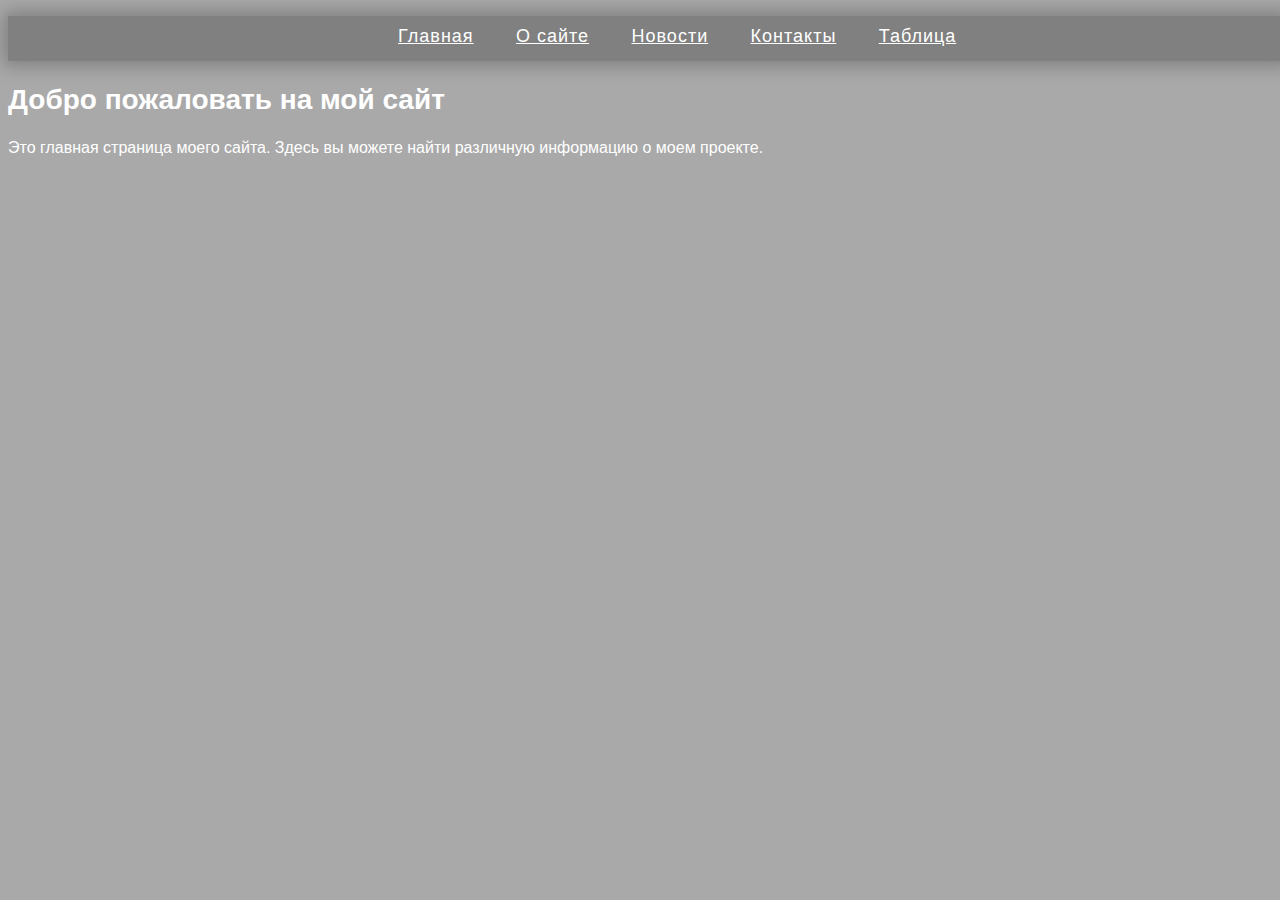
<file: Js/HW1/index.html>
<!DOCTYPE html>
<html lang="en">
<head>
    <meta charset="UTF-8">
    <meta name="viewport" content="width=device-width, initial-scale=1.0">
    <title>Главная</title>
    <link rel="stylesheet" href="Css/styles.css">
</head>
<body>
<div class="nav">
    <ul>
        <li><a href="index.html">Главная</a></li>
        <li><a href="about.html">О сайте</a></li>
        <li><a href="news.html">Новости</a></li>
        <li><a href="contact.html">Контакты</a></li>
        <li><a href="table.html">Таблица</a></li>
    </ul>
</div>

<main>
    <section>
        <h2>Добро пожаловать на мой сайт</h2>
        <p>Это главная страница моего сайта. Здесь вы можете найти различную информацию о моем проекте.</p>
    </section>
</main>
</body>
</html>
</file>
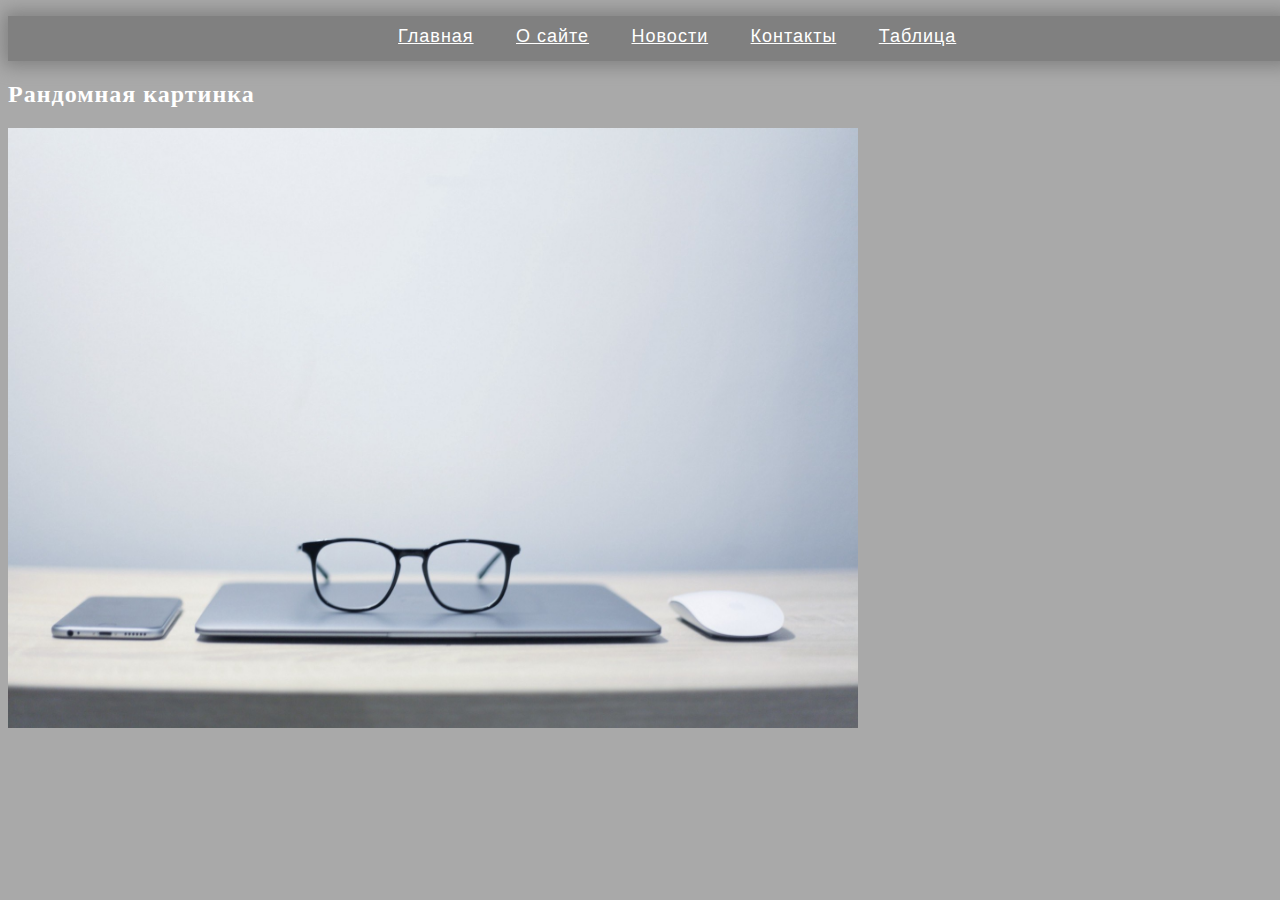
<file: Js/HW1/about.html>
<!doctype html>
<html lang="en">
<head>
    <meta charset="UTF-8">
    <meta name="viewport"
          content="width=device-width, user-scalable=no, initial-scale=1.0, maximum-scale=1.0, minimum-scale=1.0">
    <meta http-equiv="X-UA-Compatible" content="ie=edge">
    <title>О сайте</title>
    <link rel="stylesheet" href="Css/about.css">
</head>
<body>
<div class="nav">
    <ul>
        <li><a href="index.html">Главная</a></li>
        <li><a href="about.html">О сайте</a></li>
        <li><a href="news.html">Новости</a></li>
        <li><a href="contact.html">Контакты</a></li>
        <li><a href="table.html">Таблица</a></li>
    </ul>
</div>
<h2>Рандомная картинка</h2>
    <main>

        <img src="images/minimalizm.png" width="850" height="600">
    </main>

</body>
</html>
</file>
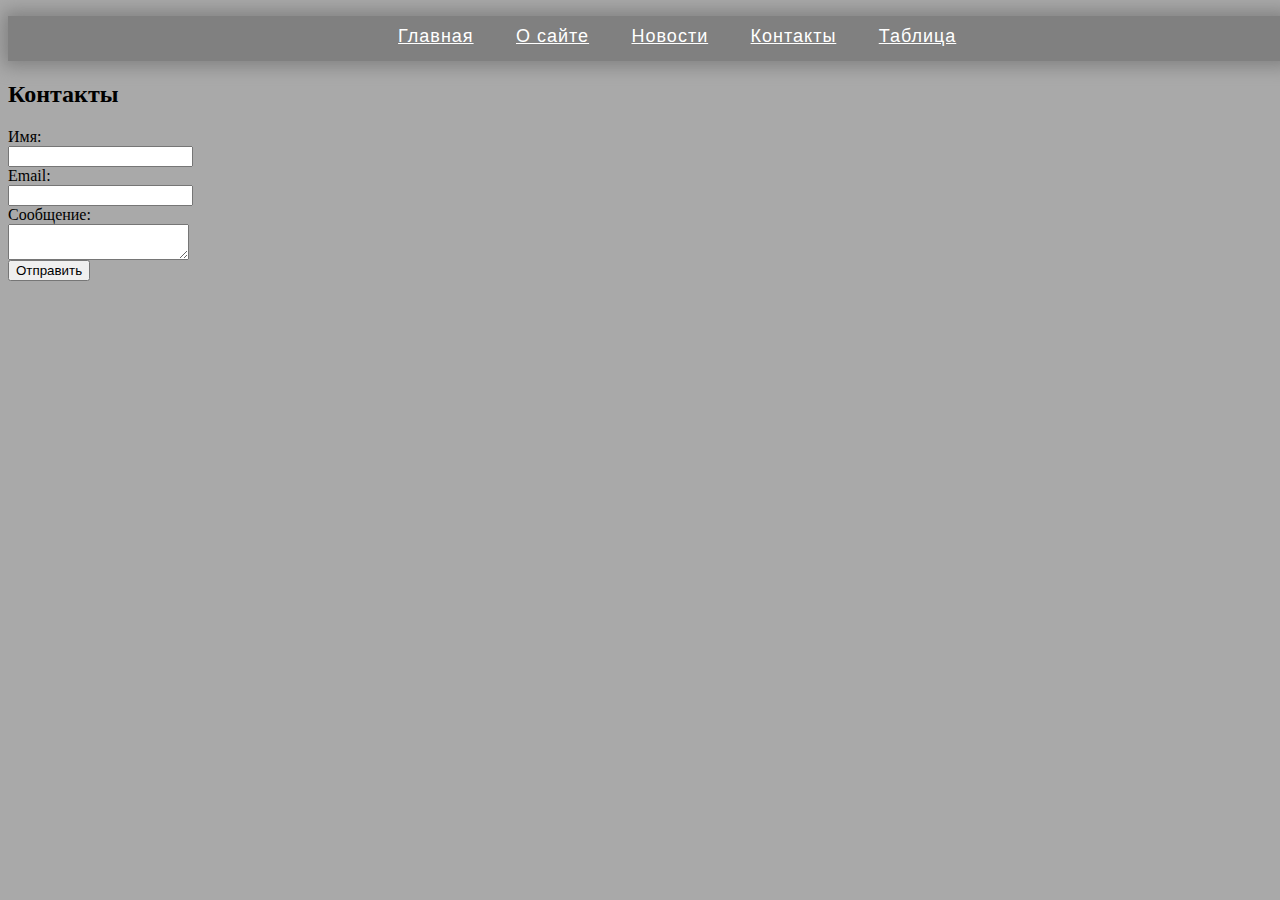
<file: Js/HW1/contact.html>
<!DOCTYPE html>
<html lang="en">
<head>
    <meta charset="UTF-8">
    <meta name="viewport" content="width=device-width, initial-scale=1.0">
    <title>Контакты</title>
    <link rel="stylesheet" href="Css/contact.css">
</head>
<body>
<div class="nav">
    <ul>
        <li><a href="index.html">Главная</a></li>
        <li><a href="about.html">О сайте</a></li>
        <li><a href="news.html">Новости</a></li>
        <li><a href="contact.html">Контакты</a></li>
        <li><a href="table.html">Таблица</a></li>
    </ul>
</div>

<section>
    <h2>Контакты</h2>
    <form class="pole">
        <label for="name">Имя:</label>
        <input type="text" id="name" name="name">

        <label for="email">Email:</label>
        <input type="email" id="email" name="email">

        <label for="message">Сообщение:</label>
        <textarea id="message" name="message"></textarea>

        <button type="submit">Отправить</button>
    </form>
</section>

</body>
</html>
</file>
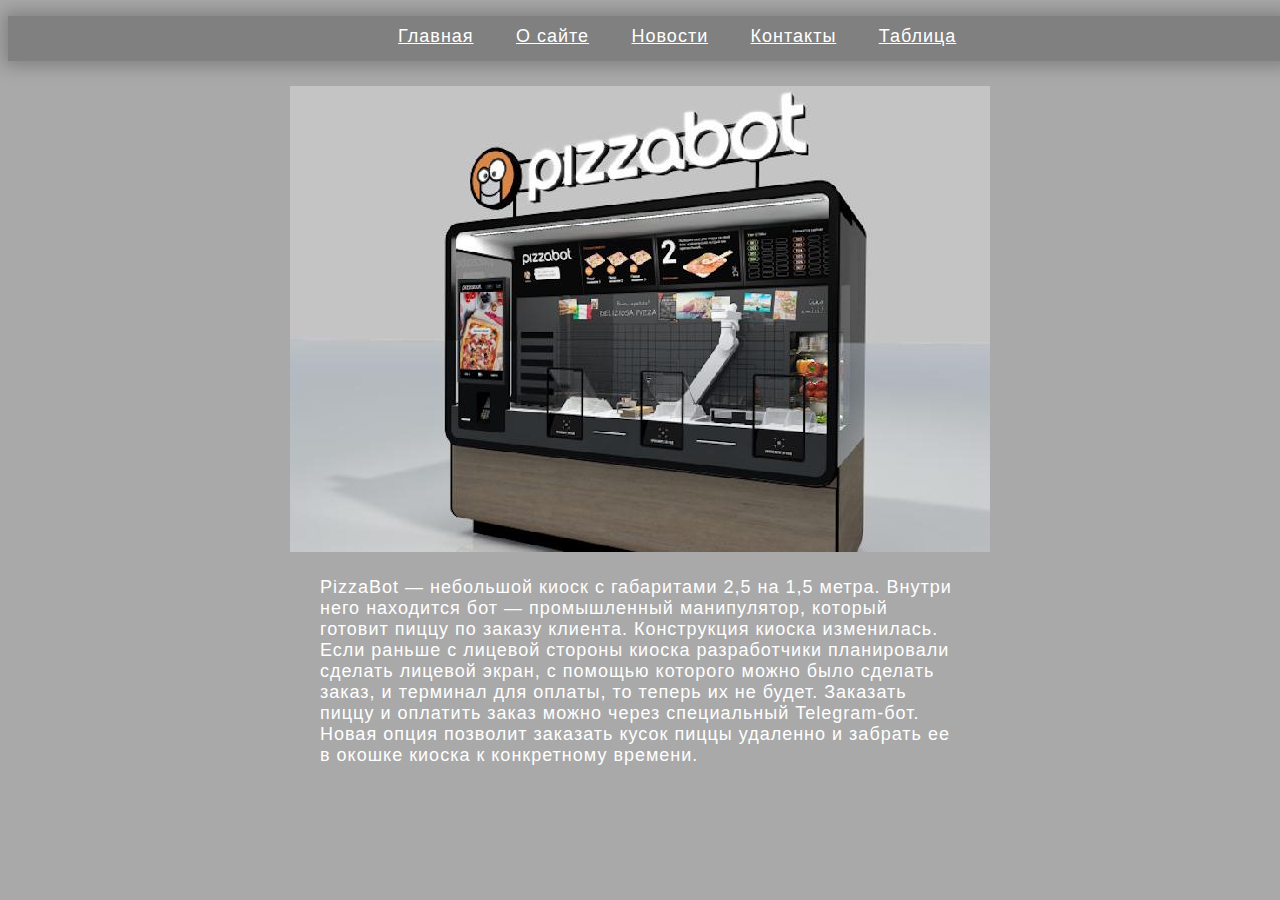
<file: Js/HW1/news.html>
<!DOCTYPE html>
<html lang="en">
<head>
    <meta charset="UTF-8">
    <meta name="viewport" content="width=device-width, initial-scale=1.0">
    <title>Новости</title>
    <link rel="stylesheet" href="Css/news.css">
</head>
<body>
<div class="nav">
    <ul>
        <li><a href="index.html">Главная</a></li>
        <li><a href="about.html">О сайте</a></li>
        <li><a href="news.html">Новости</a></li>
        <li><a href="contact.html">Контакты</a></li>
        <li><a href="table.html">Таблица</a></li>
    </ul>
</div>

<main>
    <img src="images/0407-18.png" >
    <p>PizzaBot — небольшой киоск с габаритами 2,5 на 1,5 метра. Внутри него находится бот — промышленный манипулятор, который готовит пиццу по заказу клиента. Конструкция киоска изменилась. Если раньше с лицевой стороны киоска разработчики планировали сделать лицевой экран, с помощью которого можно было сделать заказ, и терминал для оплаты, то теперь их не будет. Заказать пиццу и оплатить заказ можно через специальный Telegram-бот. Новая опция позволит заказать кусок пиццы удаленно и забрать ее в окошке киоска к конкретному времени. </p>
</main>

</body>
</html>
</file>
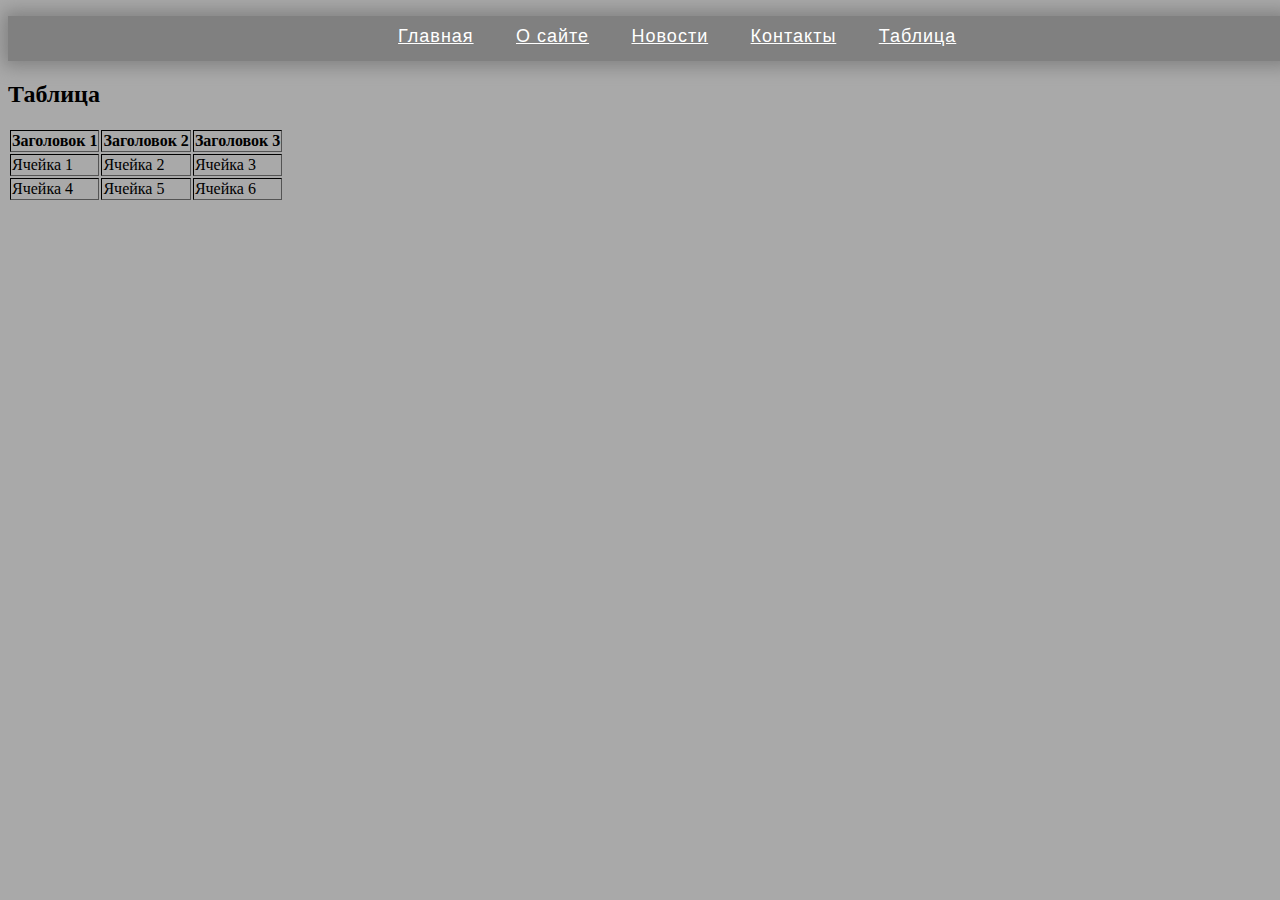
<file: Js/HW1/table.html>
<!DOCTYPE html>
<html lang="en">
<head>
    <meta charset="UTF-8">
    <meta name="viewport" content="width=device-width, initial-scale=1.0">
    <title>Таблица</title>
    <link rel="stylesheet" href="Css/table.css">
</head>
<body>
<div class="nav">
    <ul>
        <li><a href="index.html">Главная</a></li>
        <li><a href="about.html">О сайте</a></li>
        <li><a href="news.html">Новости</a></li>
        <li><a href="contact.html">Контакты</a></li>
        <li><a href="table.html">Таблица</a></li>
    </ul>
</div>

<section>
    <h2>Таблица</h2>
    <table border="1px" class="table">

        <thead>
        <tr>
            <th>Заголовок 1</th>
            <th>Заголовок 2</th>
            <th>Заголовок 3</th>
        </tr>
        </thead>
        <tbody>
        <tr>
            <td>Ячейка 1</td>
            <td>Ячейка 2</td>
            <td>Ячейка 3</td>
        </tr>
        <tr>
            <td>Ячейка 4</td>
            <td>Ячейка 5</td>
            <td>Ячейка 6</td>
        </tr>
        </tbody>
    </table>
</section>
</body>
</html>
</file>
<file: Js/HW1/Css/styles.css>
body{
    background-color: darkgray;
}

.nav {
    width: 100vw;
    height: 45px;
    background-color: grey  ;
    box-shadow: 0 0 18px 5px grey;
 }

ul{
    width: 100vw;
    padding: 10px;
    text-align: center;
}

ul li{
    margin-left: 3vw;
    display: inline-block;
}

a{
    color: white;
    font-size: 18px;
    font-family: sans-serif;
    letter-spacing: 1px;
}

h2{
    color: white;
    font-size: 28px;
    font-family: sans-serif;
}

p{
    color: white;
    font-family: sans-serif;
    font-size: 16px;
}
</file>
<file: Js/HW1/Css/about.css>
body{
    background-color: darkgray;
}

.nav {
    width: 100vw;
    height: 45px;
    background-color: grey  ;
    box-shadow: 0 0 18px 5px grey;
}

ul{
    width: 100vw;
    padding: 10px;
    text-align: center;
}

ul li{
    margin-left: 3vw;
    display: inline-block;
}

a{
    color: white;
    font-size: 18px;
    font-family: sans-serif;
    letter-spacing: 1px;
}
h2{
    color: white;
    letter-spacing: 1px;
}
</file>
<file: Js/HW1/Css/contact.css>
body{
    background-color: darkgray;
}

.nav {
    width: 100vw;
    height: 45px;
    background-color: grey  ;
    box-shadow: 0 0 18px 5px grey;
}

ul{
    width: 100vw;
    padding: 10px;
    text-align: center;
}

ul li{
    margin-left: 3vw;
    display: inline-block;
}

a{
    color: white;
    font-size: 18px;
    font-family: sans-serif;
    letter-spacing: 1px;
}

form{
    display: flex;
    flex-wrap: wrap;
    flex-direction: column;
    justify-content: start;
    align-items: flex-start
;
}
</file>
<file: Js/HW1/Css/news.css>
body{
    background-color: darkgray;
}

.nav {
    width: 100vw;
    height: 45px;
    background-color: grey  ;
    box-shadow: 0 0 18px 5px grey;
}

ul{
    width: 100vw;
    padding: 10px;
    text-align: center;
}

ul li{
    margin-left: 3vw;
    display: inline-block;
}

a{
    color: white;
    font-size: 18px;
    font-family: sans-serif;
    letter-spacing: 1px;
}

p{
    color: white;
    font-size: 18px;
    font-family: sans-serif;
    width: 50vw;
    display: block;
    margin: 0 auto;
    padding-top: 25px;
    letter-spacing: 1px;
}

img{
    margin: 0 auto;
    display: block;
    margin-top: 25px;
}
</file>
<file: Js/HW1/Css/table.css>
body{
    background-color: darkgray;
}

.nav {
    width: 100vw;
    height: 45px;
    background-color: grey  ;
    box-shadow: 0 0 18px 5px grey;
}

ul{
    width: 100vw;
    padding: 10px;
    text-align: center;
}

ul li{
    margin-left: 3vw;
    display: inline-block;
}

a{
    color: white;
    font-size: 18px;
    font-family: sans-serif;
    letter-spacing: 1px;
}

table{
color: black;
    border:1px;
    border-color: black;
}
</file>
